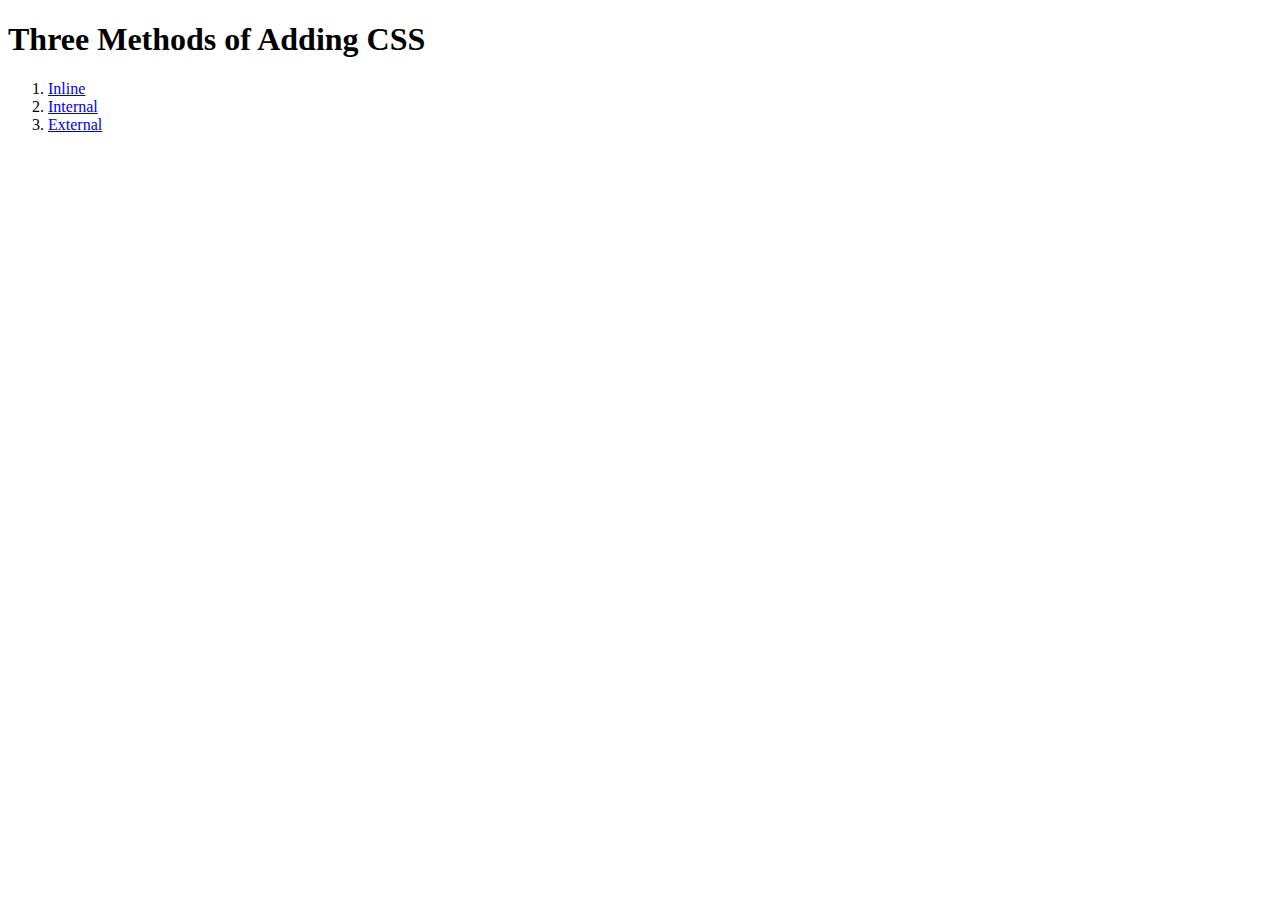
<file: Day 42 - CSS/5.1. Adding CSS/index.html>
<!DOCTYPE html>
<html lang="en">

<head>
  <meta charset="UTF-8">
  <title>Adding CSS</title>
</head>

<body>
  <h1>Three Methods of Adding CSS</h1>
  <!-- Create 3 Links to The 3 Webpages: inline, internal and external -->
   <ol>
    <li><a href="inline.html">Inline</a></li>
    <li><a href="internal.html">Internal</a></li>
    <li><a href="external.html">External</a></li>
   </ol>
</body>

</html>
</file>
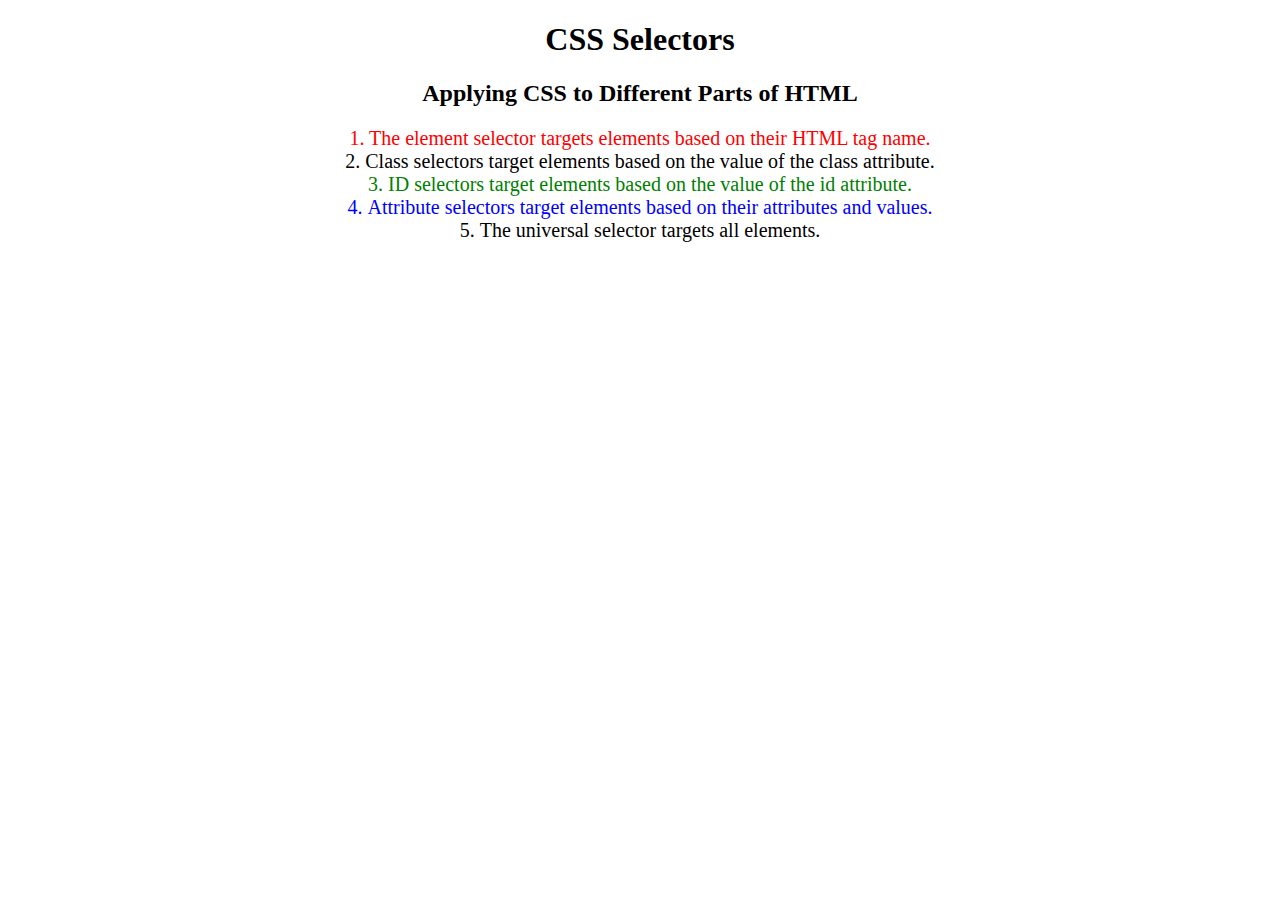
<file: Day 42 - CSS/5.3 CSS Selectors/index.html>
<!DOCTYPE html>
<html lang="en">

<head>
  <meta charset="UTF-8">
  <title>CSS Selectors</title>
  <link rel="stylesheet" href="./style.css" />
</head>

<body>
  <h1>CSS Selectors</h1>
  <h2>Applying CSS to Different Parts of HTML</h2>
  <!-- TODO 1: Set the CSS for all paragraph tags to "color: red" -->
  <p class="note">1. The element selector targets elements based on their HTML tag name.</p>

  <ol>
    <!-- TODO 2: Set the CSS for all elements with a class of "note" to "font-size: 20px" -->
    <li class="note" value="2">Class selectors target elements based on the value of the class attribute.</li>

    <!-- TODO 3: Set the CSS for the element with an id of "id-selector-demo" to "color: green" -->
    <li class="note" id="id-selector-demo" value="3">ID selectors target elements based on the value of the id
      attribute.</li>

    <!-- TODO 4: Set the CSS for the li elements that have the "value" attribute set to "4" to have "color: blue" -->
    <li class="note" value="4">Attribute selectors target elements based on their attributes and values.</li>

    <!-- TODO 5: Set all elements to have "text-align: center" -->
    <li class="note" value="5">The universal selector targets all elements.</li>
  </ol>
</body>

</html>
</file>
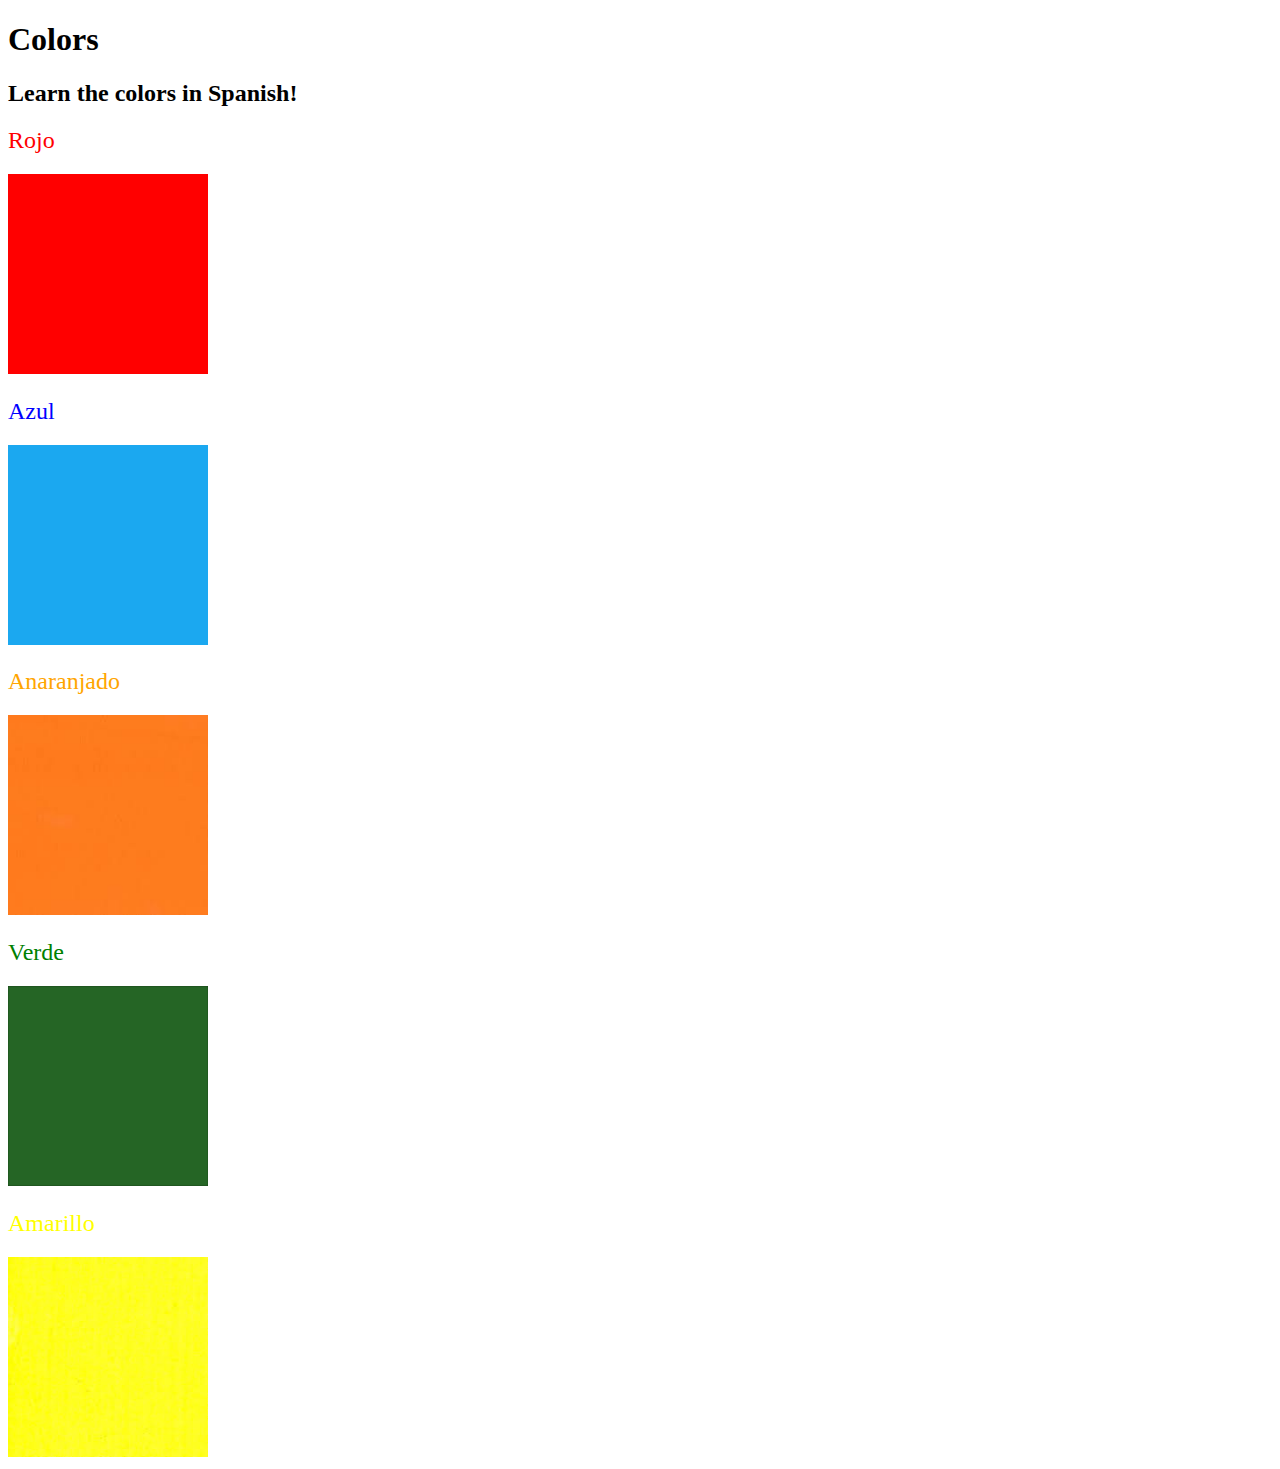
<file: Day 42 - CSS/5.4 Color Vocab Project/index.html>
<!DOCTYPE html>
<html lang="en">

<head>
  <meta charset="UTF-8">
  <title>Spanish Vocabulary</title>
  <link rel="stylesheet" href="./style.css" />
</head>

<body>
  <h1>Colors</h1>
  <h2>Learn the colors in Spanish!</h2>
  <h2 class="color-title" id="red">Rojo</h2>
  <img class="color" src="./assets/images/red.png" alt="red" />

  <h2 class="color-title" id="blue">Azul</h2>
  <img src="./assets/images/blue.png" alt="blue" />

  <h2 class="color-title" id="orange">Anaranjado</h2>
  <img src="./assets/images/orange.png" alt="orange" />

  <h2 class="color-title" id="green">Verde</h2>
  <img src="./assets/images/green.png" alt="green" />

  <h2 class="color-title" id="yellow">Amarillo</h2>
  <img src="./assets/images/yellow.png" alt="yellow" />
</body>

</html>

<!-- 
TODOs
IMPORTANT: You should not need to make ANY CHANGES to index.html
All code should be written in your CSS file.

1. Create a CSS file and incorporate it as an external stylesheet.
2. Use CSS to style each of the color titles to meaning. 
Hint: Use the id to help if you don't know the words in spanish.
3. Use CSS to change all the color titles to have "font-weight: normal;"
4. Use CSS (not HTML) to make all the images 200px heigh and 200px wide. 
Hint: 
https://developer.mozilla.org/en-US/docs/Web/CSS/height
https://developer.mozilla.org/en-US/docs/Web/CSS/width
-->
</file>
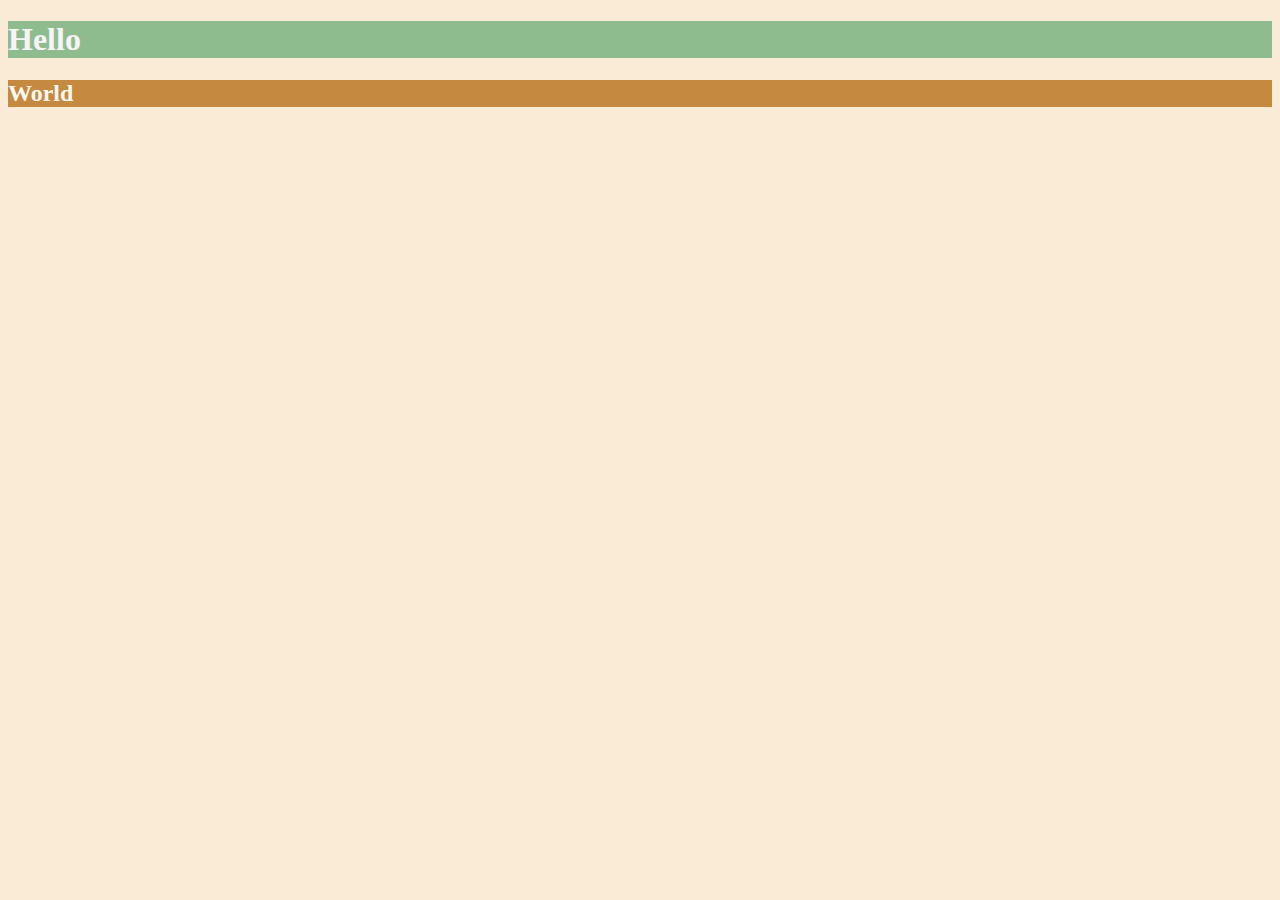
<file: Day 43 - more CSS/6.0 CSS Colors/index.html>
<!DOCTYPE html>
<html lang="en">

<head>
  <meta charset="UTF-8">
  <title>Colors</title>
  <style>
  /* Write your CSS code here. */
    /* 1. Make the background of the webpage "antiquewhite"
    2. Make the h1 "whitesmoke"
    3. Make the background of the h1 "darkseagreen"
    4. Make the h2 #FAF8F1
    5. Make the background of the h2 "#C58940" */
    body {
      background-color: antiquewhite;
    }

    h1 {
      color: whitesmoke;
      background-color: darkseagreen;
    }

    h2 {
      color: #FAF8F1;
      background-color: #C58940;
    }
  </style>
</head>

<body>
  <h1>Hello</h1>
  <h2>World</h2>
</body>

</html>
</file>
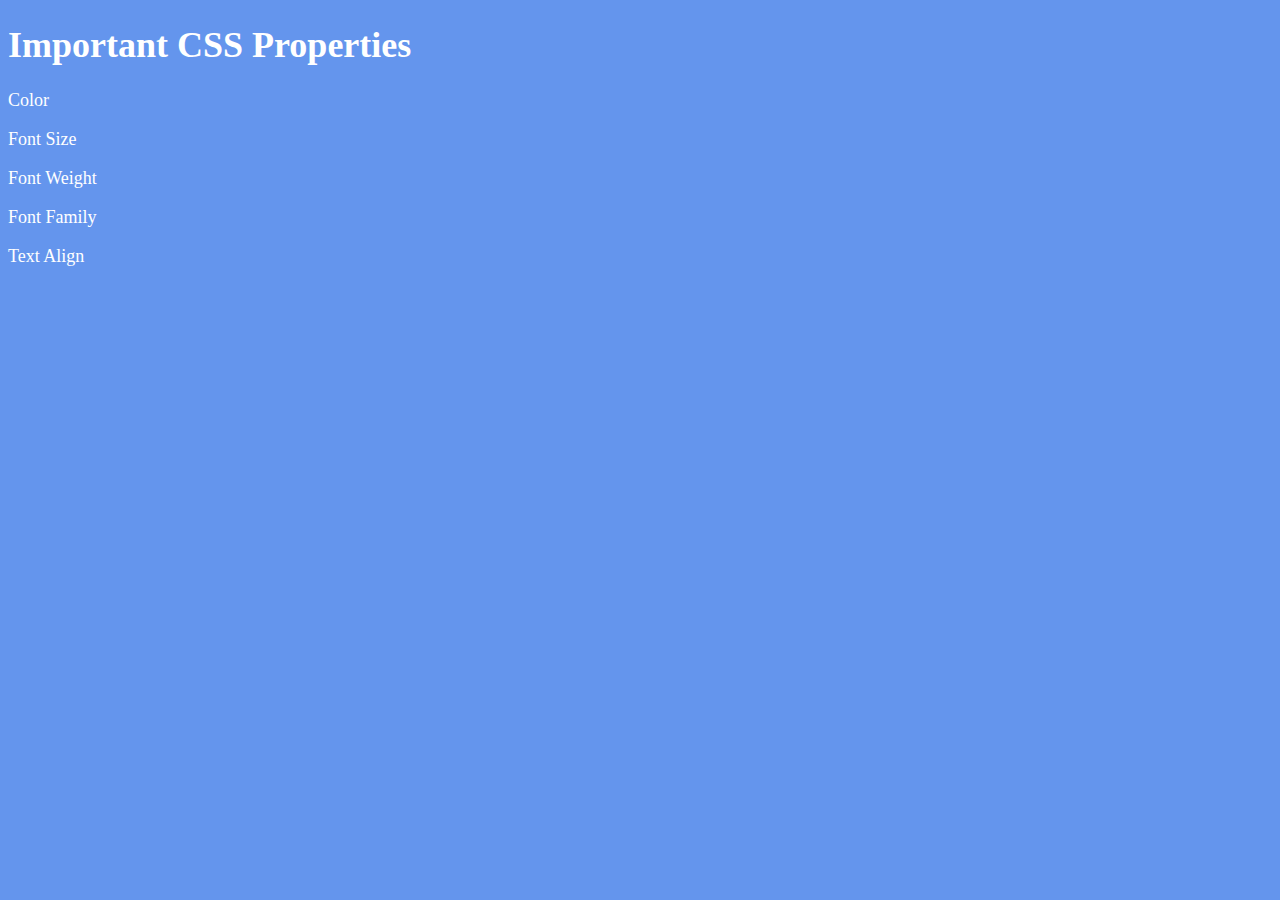
<file: Day 43 - more CSS/6.1 Font Properties/index.html>
<!DOCTYPE html>
<html lang="en">

<head>
  <meta charset="UTF-8">
  <title>CSS Properties</title>
  <style>
    body {
      background-color: cornflowerblue;
      color: white;
      font-size: 18px;
    }

    /* Don't change the CSS above, add Your CSS below */

    
  </style>
</head>

<body>
  <h1>Important CSS Properties</h1>
  <p>Color</p>
  <p>Font Size</p>
  <p>Font Weight</p>
  <p>Font Family</p>
  <p>Text Align</p>

  <!-- TODOs
  1. Change the color of <p>Color</p> to "coral" color.
  2. Change the font size of <p>Font Size</p> to 2X the size of the root font size.
  3. Change the font weight of <p>Font Weight</p> to 900.
  4. Change the font family of <p>Font Family</p> to the Google font Caveat with regular (400) font weight.
  Link: https://fonts.google.com/specimen/Caveat
  5. Change the <p>Text Align</p> to right align.
  6. Change the the root (html element) font size to 30px -->
</body>

</html>
</file>
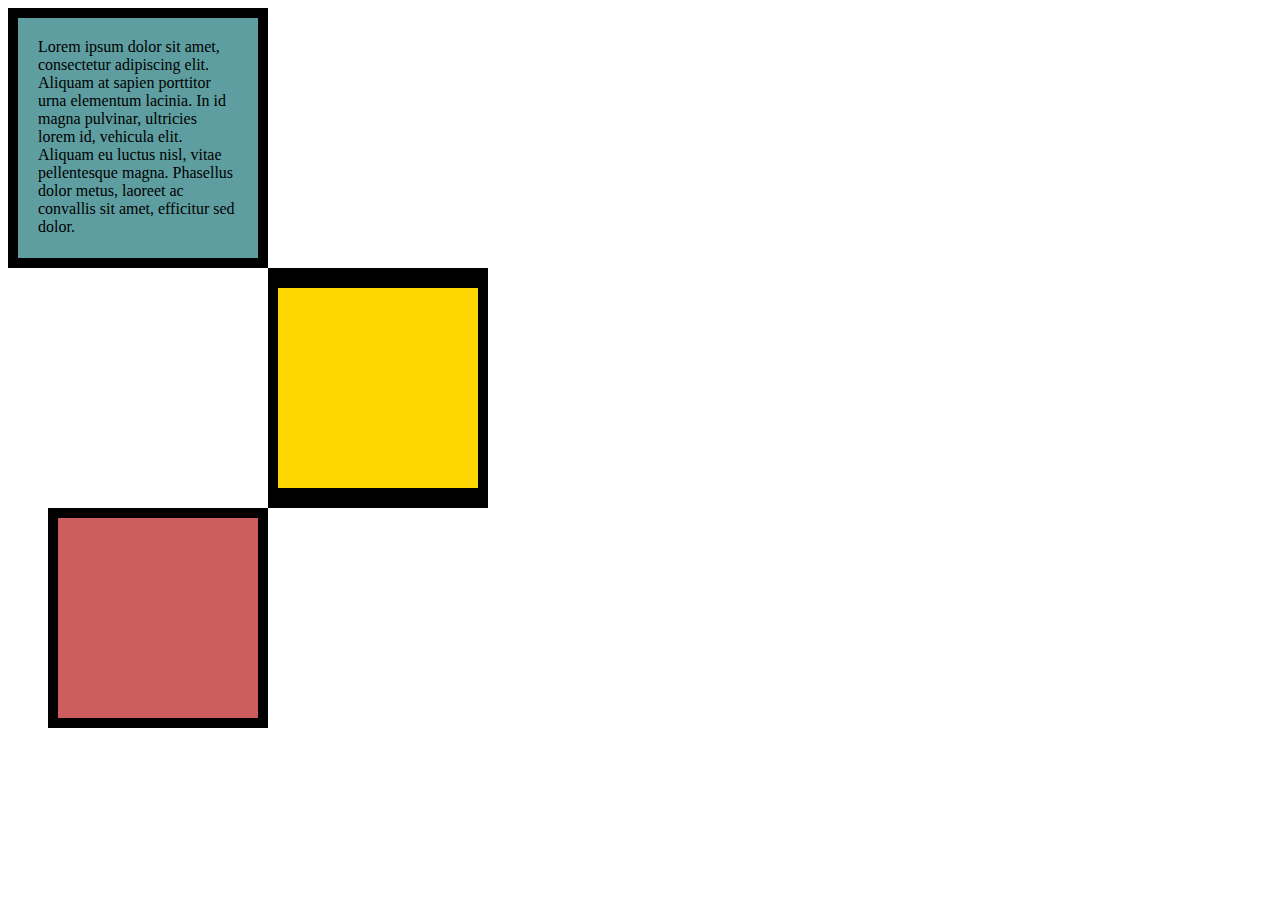
<file: Day 43 - more CSS/6.3 CSS Box Model/index.html>
<!DOCTYPE html>
<html lang="en">

<head>
  <meta charset="UTF-8">
  <title>CSS Box Model</title>
  <link rel="stylesheet" href="style.css">
</head>

<body>


  <!-- TODOs:
9. Set the margins for the divs so that each box corner touches the other. (See the goal image)
-->

<div class="box" id="blue-box">
  <p id="BlueParagraph">Lorem ipsum dolor sit amet, consectetur adipiscing elit. Aliquam at sapien porttitor urna elementum lacinia. In
    id magna pulvinar, ultricies lorem id, vehicula elit. Aliquam eu luctus nisl, vitae pellentesque magna. Phasellus
    dolor metus, laoreet ac convallis sit amet, efficitur sed dolor.</p>
</div>
<div class="box" id="gold-box"></div>
<div class="box" id="red-box"></div>
</body>

</html>
</file>
<file: Day 42 - CSS/5.3 CSS Selectors/style.css>
ol {
  margin-left: -40px;
  margin-top: -20px;
  list-style-position: inside;
}

/* Write your CSS below, don't change the rules above. */

* {
  text-align: center;
}

#id-selector-demo {
  color: green;
}

.note {
  font-size: 20px;
}

p {
  color: red;
}

li[value="4"] {
  color: blue;
}
</file>
<file: Day 42 - CSS/5.4 Color Vocab Project/style.css>
#red {
    color: red;
}

#blue {
    color: blue;
}

#orange {
    color: orange;
}

#green {
    color: green;
}

#yellow {
    color: yellow;
}

.color-title {
    font-weight: normal;
}


img {
    height: 200px;
    width: 200px;
}
</file>
<file: Day 43 - more CSS/6.3 CSS Box Model/style.css>
#blue-box {
    background-color: cadetblue;
    padding: 20px;
    border: 10px solid black;
}

#gold-box {
    background-color: gold;
    border-width: 20px 10px;
    border-style: solid;
    margin-left: 260px;
}

#red-box {
    background-color: indianred;
    border: 10px solid;
    margin-left: 40px;
}


#BlueParagraph {
    margin: 0;
}

.box {
    height: 200px;
    width: 200px;
}
</file>
